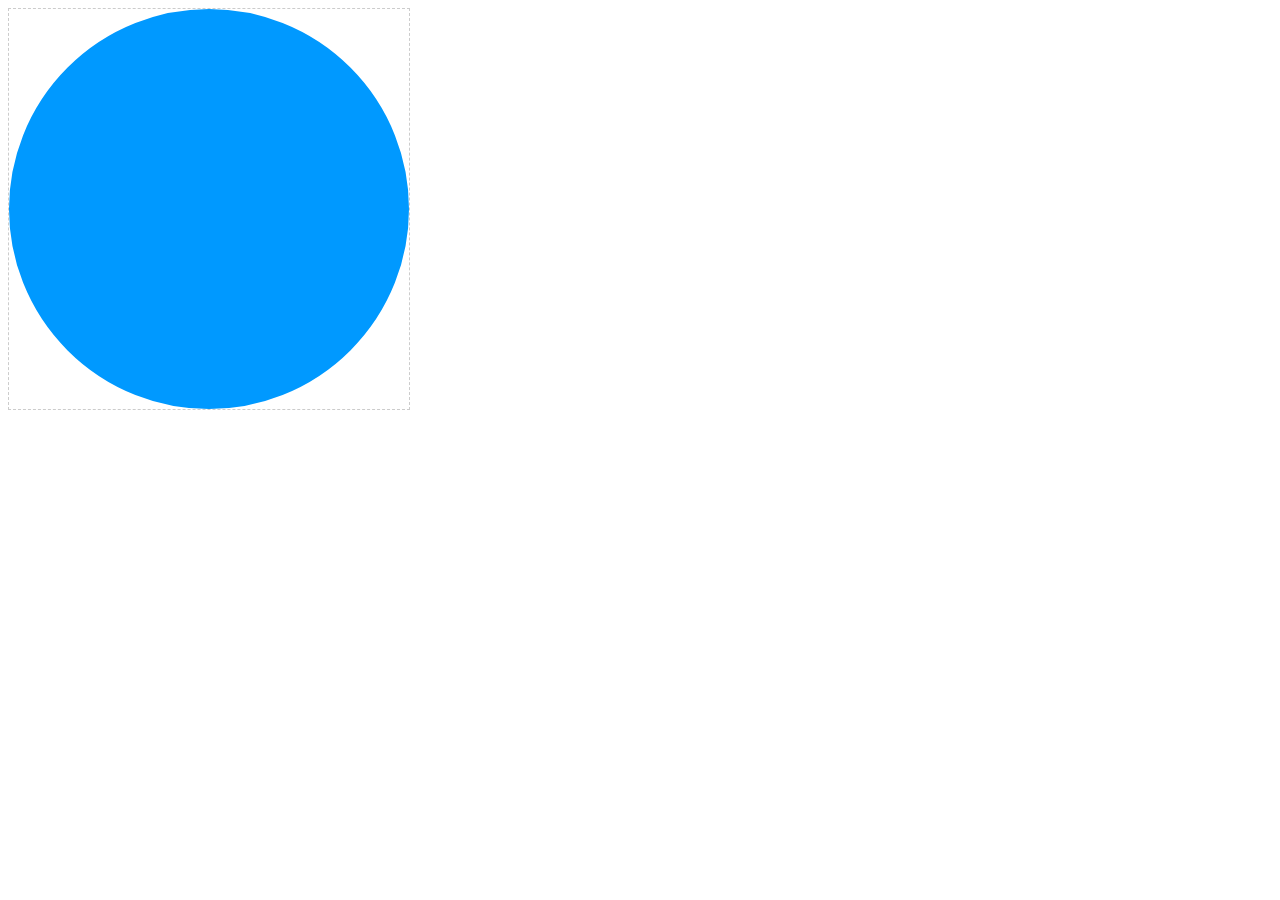
<file: test.html>
<!DOCTYPE html>
<html lang="en">
<head>
    <meta charset="UTF-8">
    <title>On</title>
</head>
<body>
    <canvas id="my_canvas" width="400" height="400" style="border:1px dashed #CCC"> </canvas>
    <script>
        const ctx = document.getElementById('my_canvas').getContext('2d');
        const start = Math.PI*3/2;
        const cw = ctx.canvas.width;
        const r = cw/2;
        const strokeWeight = r;
        let diff;
        const remainSec = 100;
        let blue_indicator = remainSec;
        let red_indicator = 1;


        ctx.lineWidth = strokeWeight;
        ctx.fillStyle = "#09F";
        ctx.strokeStyle = "#09F";
        ctx.beginPath();
        ctx.arc(r, r, r - strokeWeight/2, 0, Math.PI*2, false);
        ctx.stroke();
        
    </script>
</body>
</html>
</file>
